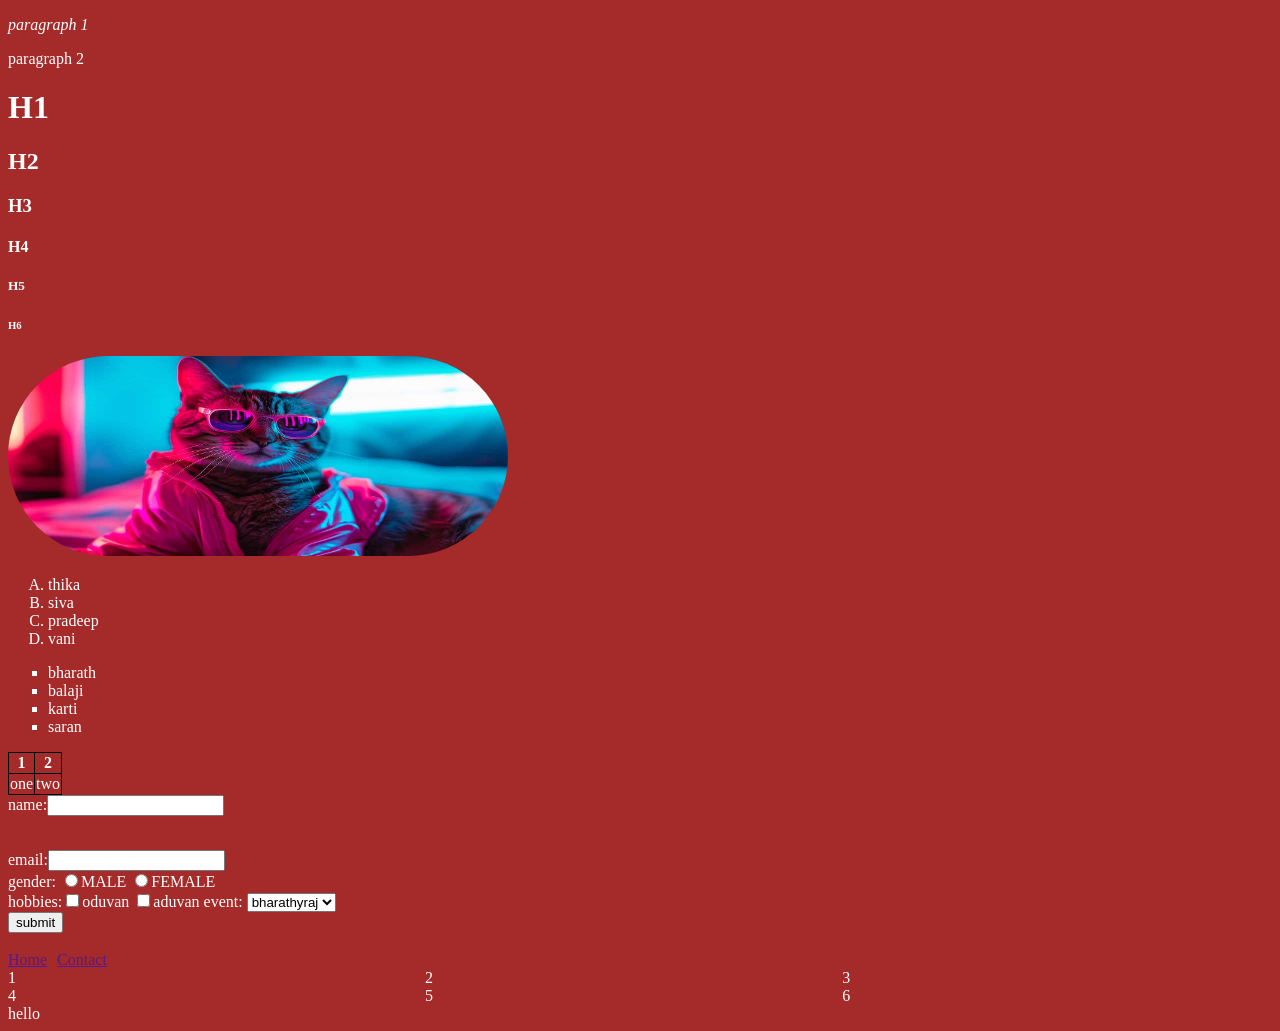
<file: index.html>
<!DOCTYPE html>
<html>
    <head>
        <meta charset="utf-8">
        <title>1st project</title>
        <link rel="stylesheet" href="srsrs.css">
    </head>
    <body>    
        <p id="s28" class="rsclass"> paragraph 1</p>
        <p id="r28">paragraph 2</p>
        <h1 class="rsclass">H1</h1>
        <h2>H2</h2>
        <h3>H3</h3>
        <h4>H4</h4>
        <h5>H5</h5>
        <H6>H6</H6>
        <div>
        <img src="mg1.jpg" alt="photo">
        </div>
        
        <ol>
            <li>thika</li>
            <li>siva</li>
            <li>pradeep</li>
            <li>vani</li>
        </ol>
        <ul>
            <li>bharath</li>
            <li>balaji</li>
            <li>karti</li>
            <li>saran</li>
        </ul>
        <table>
            <tr>
                <th>1</th>
                <th>2</th>
            </tr>
            <tr>
                <td>one</td>
                <td>two</td>
            </tr>
        </table>
        <a href="https://youtube.com"></a>
        <form>
            <label>name:</label><input onchangee="example()" id="input"  type="text">
            <p id="inputField"></p>
            <br>
            email:<input type="email">
            <br>
            gender:
            <input type="radio" name="gender">MALE
            <input type="radio" name="gender">FEMALE
            <br>
            hobbies:<input type="checkbox">oduvan
            <input type="checkbox">aduvan
            event:
            <select>
                <option>bharathyraj</option>
                <option>karti</option>
                <option>balajii</option>
            </select>
            <br>
            <button onclick="alert('HEWWO')" type="button">submit</button>
        
        </form>
        <br>
        <nav>
            <a href="">Home</a>
            <a href="">Contact</a>
        </nav>
        <div class="grid">
            <div id="one">1</div>
            <div>2</div>
            <div>3</div>
            <div>4</div>
            <div>5</div>
            <div>6</div>
        </div >
        <script src="jjsjj.js"></script>
    </body>
</html>
</file>
<file: srsrs.css>
body{
    color: white;
    background-color: brown;
    font-family: 'Times New Roman', Times, serif;

}
#s28{
    font-style: oblique;
}
#r28{
    font-style: normal;
}

img{
    height:200px;
    width:500px;
    border-radius:100px;
}

video{
    height:200px;
}
ol{
    list-style-type: upper-alpha;
}
ul{
    list-style-type: square;

}
table, th,td{
    border: 1px solid black;
    border-collapse: collapse;
}
button:hover{
    background-color: pink;
}
nav{
    display:flex;
    flex-direction: row;
    gap: 10px;
}
.grid{
    display: grid;
    grid-template-columns: 33% 33% 33%;
}
#one{
    color: white;
}
</file>
